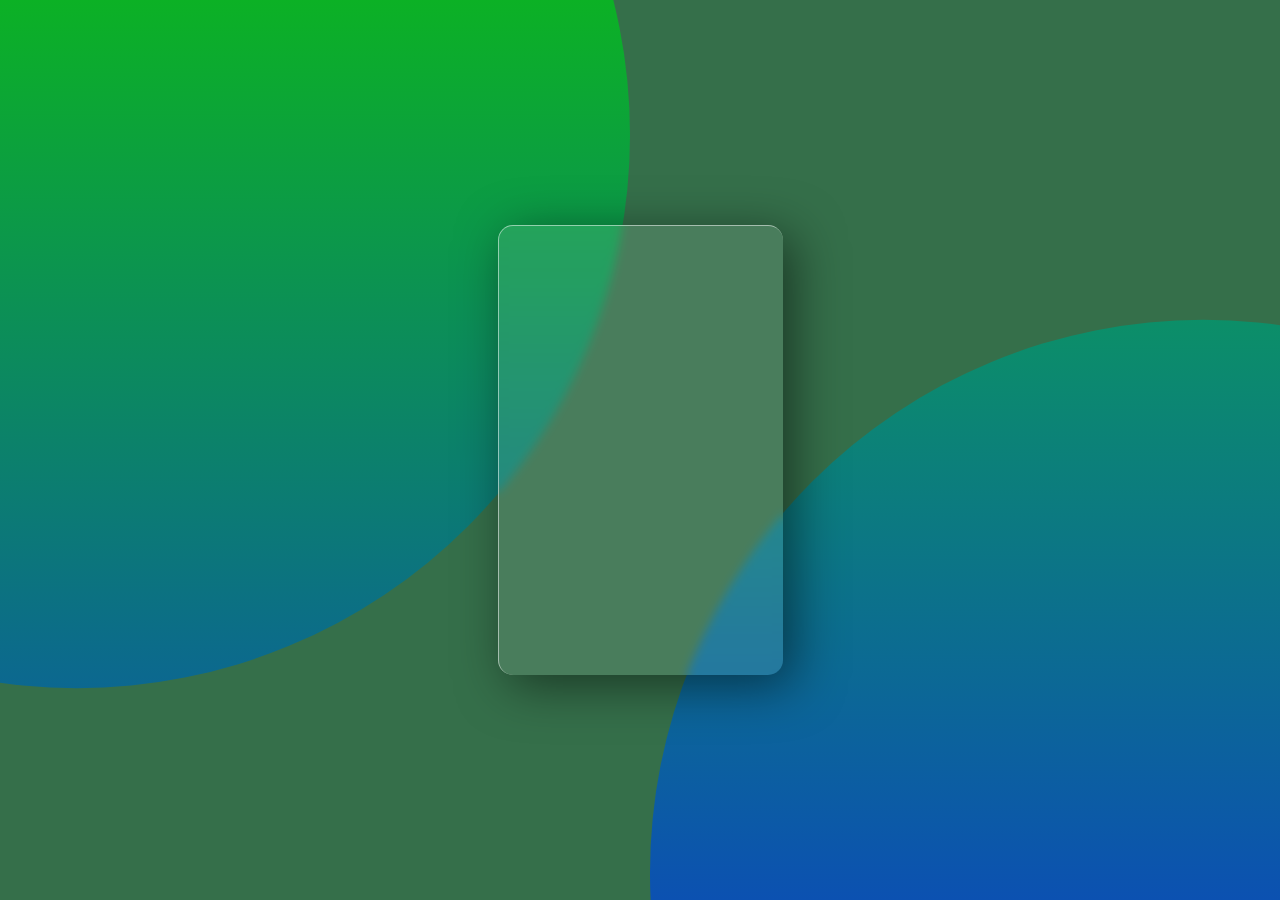
<file: index.html>
<!DOCTYPE html>
<html lang="en">
<head>
    <meta charset="UTF-8">
    <meta http-equiv="X-UA-Compatible" content="IE=edge">
    <meta name="viewport" content="width=device-width, initial-scale=1.0">
    <link rel="stylesheet" href="style.css">
    <title>Glass Card</title>
</head>
<body>
    <div class="card">
        <div class="content">
            <h2>01</h2>
            <h3>Glass Card</h3>
            <p>
                Lorem ipsum dolor sit amet consectetur adipisicing elit. Ducimus eveniet vero vel ipsa tempore earum.
            </p>
            <a href="#">More Detail</a>
        </div>
    </div>
    <script src="./vanilla-tilt.js"></script>
    <script type="text/javascript">
        VanillaTilt.init(document.querySelector(".card"), {
            max: 25,
            speed: 400,
            glare:true,
            "max-glare":1,
        });
        
        //It also supports NodeList
        VanillaTilt.init(document.querySelectorAll(".card"));
    </script>
</body>
</html>
</file>
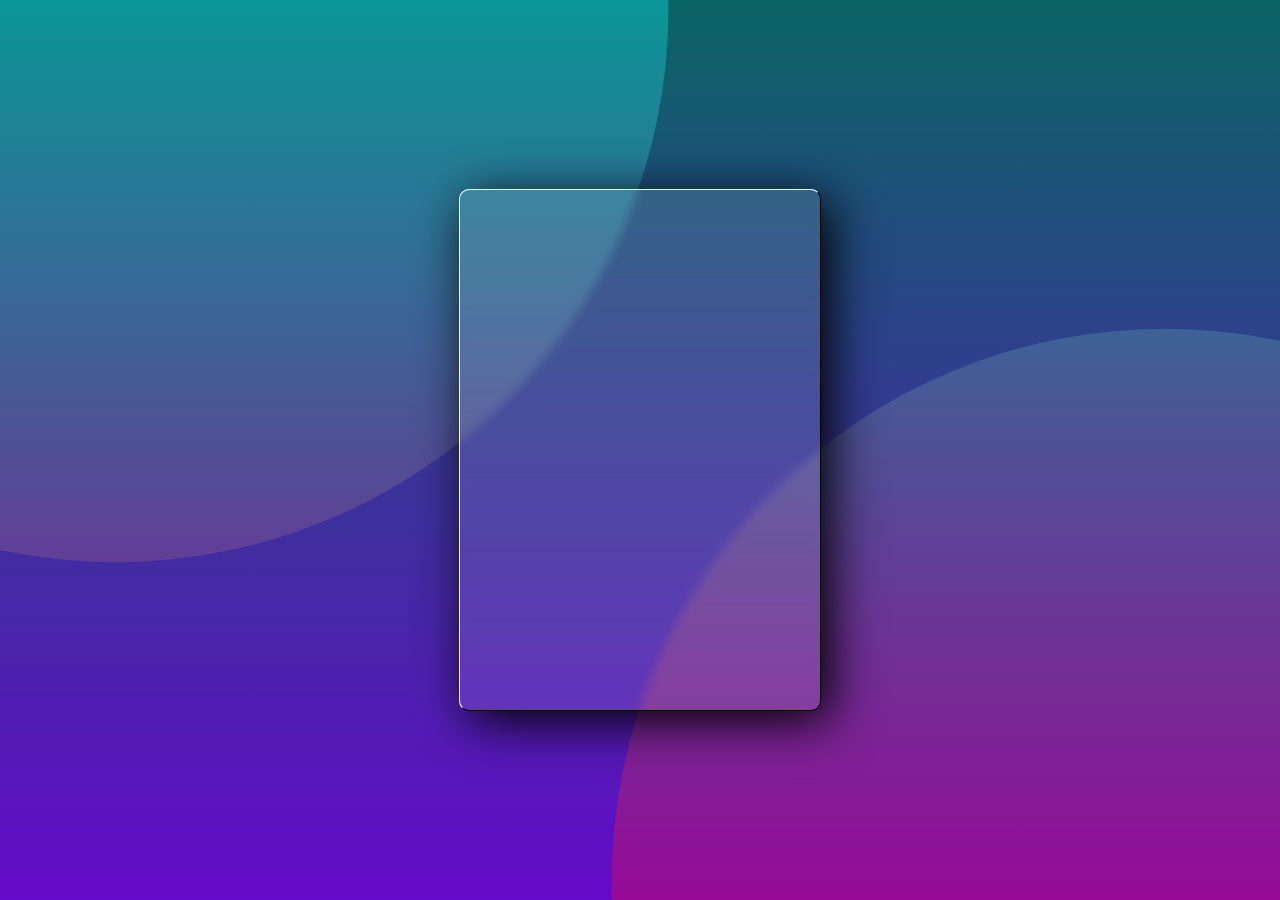
<file: index2.html>
<!DOCTYPE html>
<html lang="en">
<head>
    <meta charset="UTF-8">
    <meta http-equiv="X-UA-Compatible" content="IE=edge">
    <meta name="viewport" content="width=device-width, initial-scale=1.0">
    <link rel="stylesheet" href="style2.css">
    <title>Document</title>
</head>
<body>
    <div class="card">
        <div class="content">
            <h1>01</h1>
            <h2>Glass Card</h2>
            <p>
                Lorem ipsum dolor sit amet consectetur adipisicing elit. Voluptatem provident quos reiciendis impedit eaque. Quam harum quo aliquam temporibus perspiciatis!
            </p>
            <a href="#">More Detail</a>
        </div>
    </div>
    <script src="./vanilla-tilt.js"></script>
    <script type="text/javascript">
        VanillaTilt.init(document.querySelector('.card'),{
            max:25,
            speed:400,
            glare:true,
            "max-glare":1,
        });
        VanillaTilt.init(document.querySelectorAll('.card'));
    </script>
</body>
</html>
</file>
<file: style.css>
@import url('https://fonts.googleapis.com/css2?family=Poppins:ital,wght@0,100;0,400;0,500;0,600;0,700;0,800;0,900;1,100;1,300;1,400;1,500;1,600;1,800&display=swap');

*{
    margin: 0;
    padding: 0;
    box-sizing:border-box;
    font-family: 'Poppins', sans-serif;
}

body{
    min-height:100vh;
    background-color: #356f4a;
    display:flex;
    align-items:center;
    justify-content:center;
}

body::before{
    content:"";
    position:absolute;
    width:100%;
    height:100%;
    background: linear-gradient(rgb(12, 177, 37),rgb(12,81,177));
    clip-path: circle(50% at 6% 15%);
    z-index:-1;
}

body::after{
    content:"";
    position:absolute;
    width:100%;
    height:100%;
    background:linear-gradient(rgb(12, 177, 64),rgb(12, 81, 177));
    clip-path: circle(50% at 94% 97%);
    z-index:-1;
}

.card{
    border-top:1px solid rgba(255,255,255,0.5);
    border-left:1px solid rgba(255,255,255,0.5);
    width:285px;
    height:450px;
    display:flex;
    align-items:center;
    justify-content:center;
    text-align:center;
    border-radius:15px;
    box-shadow:10px 10px 50px rgba(0,0,0,0.5);
    background: rgba(255,255,255,0.1);
    backdrop-filter: blur(5px);
    overflow:hidden;
}

.card .content{
    position:relative;
    padding:20px;
    transform:translateY(200px);
    opacity:0;
    transition:0.5s;
}

.card:hover .content{
    transform:translateY(0);
    opacity:1;
}

.card .content h2{
    position:absolute;
    top:80px;
    right:30px;
    font-size:8rem;
    color:rgba(255,255,255,0.1);
}

.card .content h3{
    color:#fff;
    font-size: 1.8rem;
}
.card .content p{
    font-size: 1rem;
    color:#fff;
    font-weight: 300;
}
.card .content a{
    text-decoration:none;
    display:inline-block;
    padding:8px 20px;
    background: #fff;
    margin-top:15px;
    border-radius:20px;
    color:#000;
    font-weight: 500;
    box-shadow:0px 5px 15px rgba(0,0,0,0.5)
}
</file>
<file: style2.css>
*{
    margin: 0;
    padding: 0;
}

body{
    top:0;
    left:0;
    display:flex;
    justify-content:center;
    align-items:center;
    width:100%;
    height:100vh;
    overflow:hidden;
    background: linear-gradient(rgb(10,100,100),rgb(100,10,200));
}

body::before{
    z-index:-1;
    position:absolute;
    width:100%;
    height:100%;
    content:"";
    clip-path: circle(50% at 9% 1%);
    background: linear-gradient(rgb(10,150,150),rgb(150,10,150));
}

body::after{
    z-index:-1;
    position:absolute;
    width:100%;
    height:100%;
    content:"";
    clip-path: circle(50% at 91% 98%);
    background: linear-gradient(rgb(10,150,150),rgb(150,10,150));
}

.card{
    border:1px solid #000;
    border-top:1px solid #fff;
    border-left:1px solid #fff;
    top:0;
    left:0;
    height:480px;
    width:320px;
    display:flex;
    justify-content:center;
    align-items:center;
    text-align:center;
    border-radius:10px;
    padding:20px;
    background: rgba(255,255,255,0.1);
    box-shadow:10px 10px 50px #000;
    backdrop-filter:blur(5px);
}

.card .content{
    display:flex;
    justify-content:center;
    align-items:center;
    flex-direction:column;
    transition:all 0.5s ease-in-out;
    transform:translateY(200px);
    opacity:0;
}

.card:hover .content{
    transform:translateY(0);
    opacity:1;
}

.content h1{
    font-size: 9rem;
    position:absolute;
    top:90px;
    right:0px;
    color:rgba(255,255,255,0.2);
}

.content h2{
    font-size: 1.6rem;
    color:#fff;
}

.content p{
    font-weight: 500;
    color:#fff;
}

.content a{
    background: #fff;
    color:#000;
    padding: 10px 20px;
    border-radius:20px;
    text-decoration:none;
    font-weight: 800;
    margin-top:10px;
}
</file>
